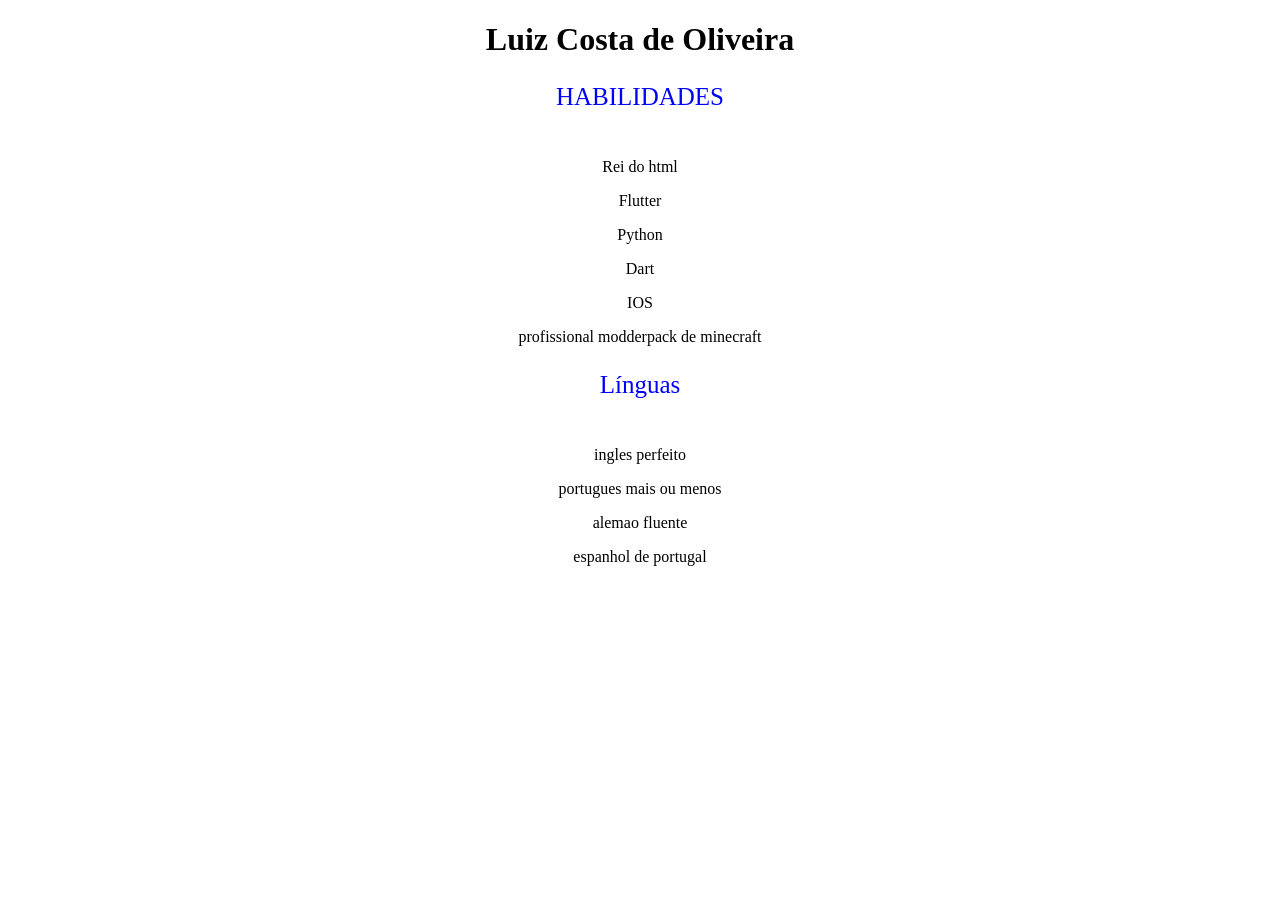
<file: flask/index.html>
<!DOCTYPE html>
<html lang="en">
<head>
    <meta charset="UTF-8">
    <meta name="viewport" content="width=device-width, initial-scale=1.0">
    <title>Currículo</title>
</head>
<body style="text-align: center;">
    <header>
        <h1>Luiz Costa de Oliveira</h1>
        <div id = "habilidades">
            <p style="color: blue; height: 50px; font-size: 25px;">HABILIDADES</p>
            <p style="">Rei do html</p>
            <p>Flutter</p>
            <p>Python</p>
            <p>Dart</p>
            <p>IOS</p>
            <p>profissional modderpack de minecraft</p>
        </div>
        <div id = "linguas">
            <p style="color: blue; height: 50px; font-size: 25px;">Línguas</p>
               <p>ingles perfeito</p>
               <p>portugues mais ou menos</portal></p>
               <p>alemao fluente</p>
               <p>espanhol de portugal</p>
        </div>
    </header>
</body>
</html>
</file>
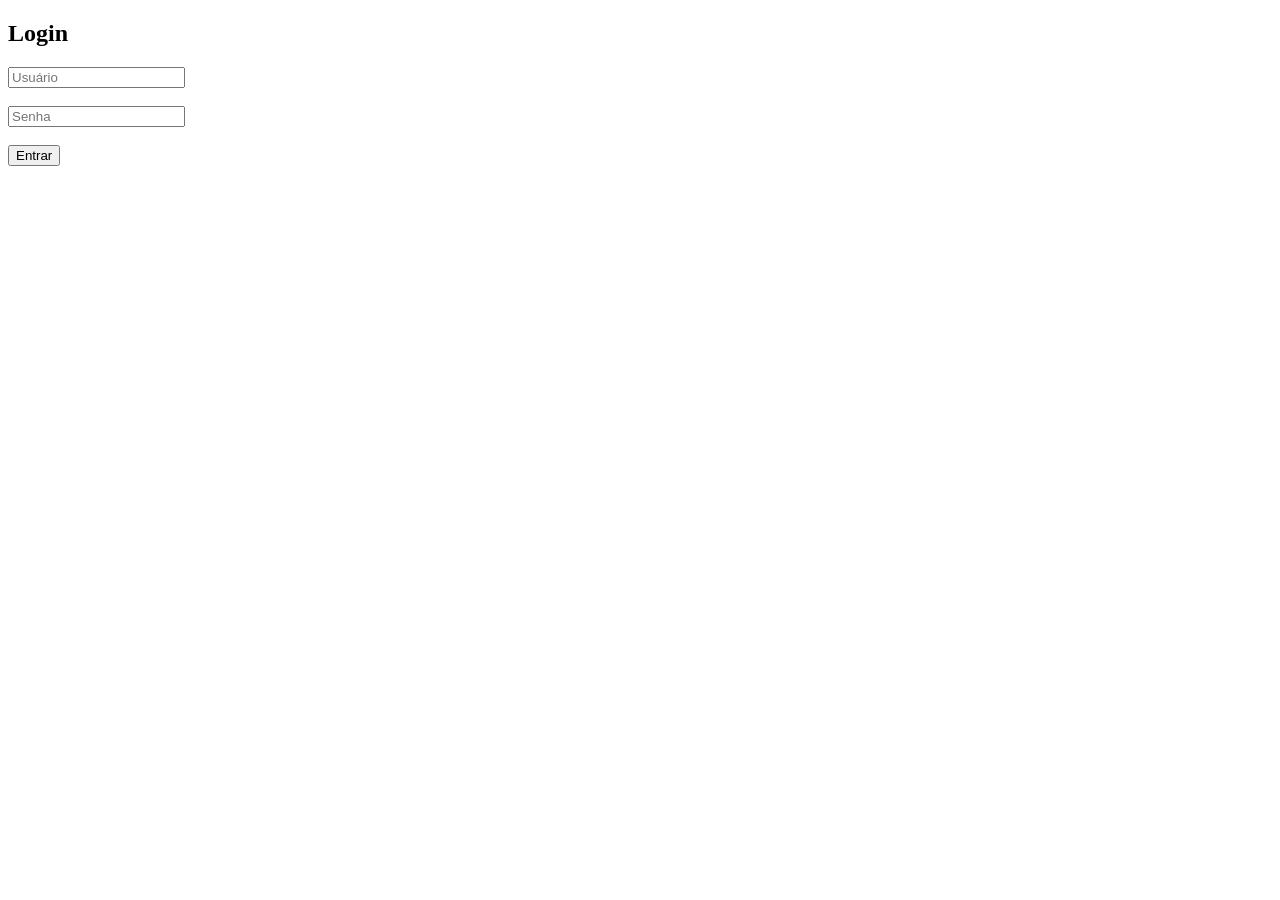
<file: teste flask 32/templates/index.html>
<!DOCTYPE html>
<html lang="pt-br">
<head>
    <meta charset="UTF-8">
    <title>Login da Aula</title>
</head>
<body>

    <h2>Login</h2>
    <form method="POST">
        <input type="text" name="usuario" placeholder="Usuário"><br><br>
        <input type="password" name="senha" placeholder="Senha"><br><br>
        <button type="submit">Entrar</button>
    </form>

</body>
</html>
</file>
